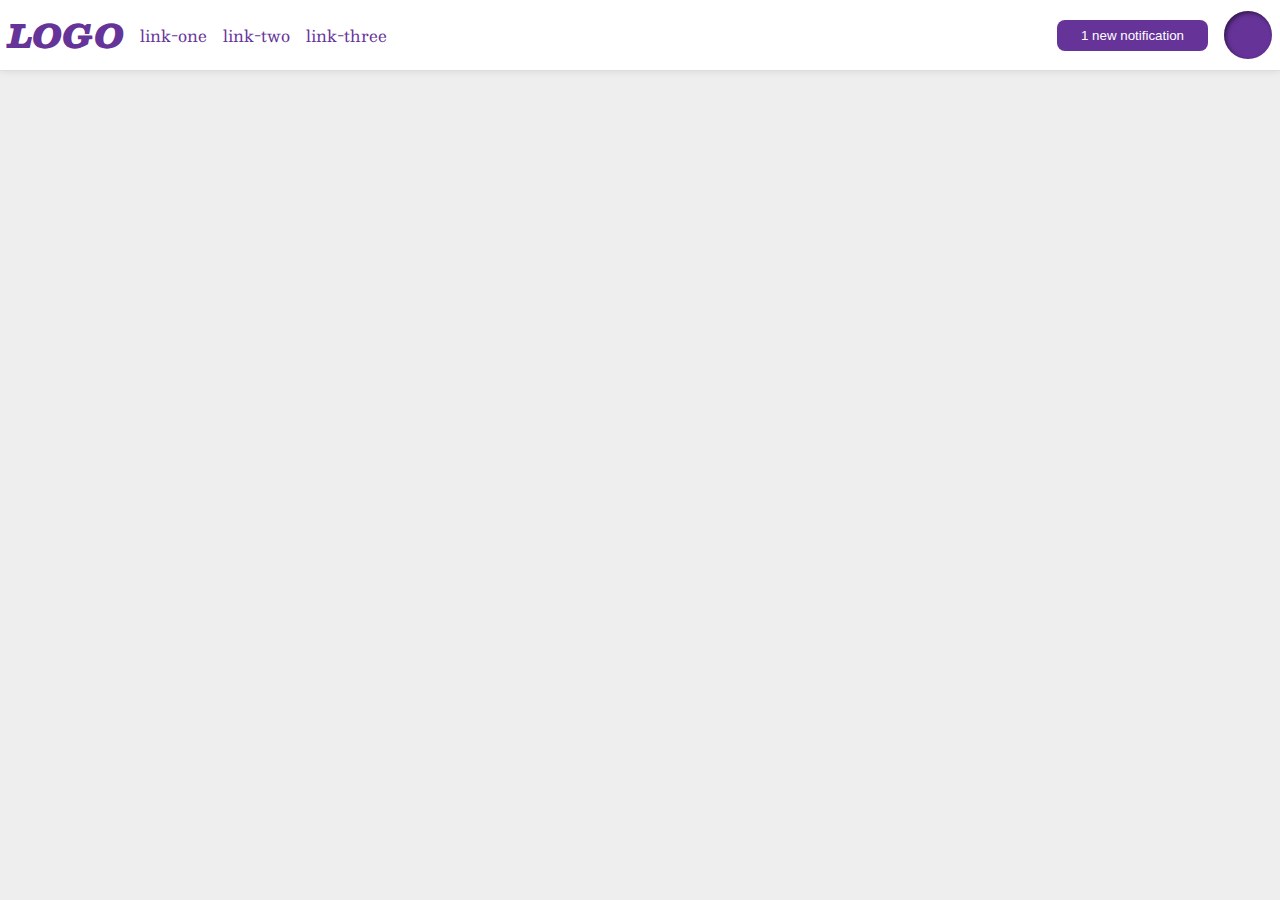
<file: flex/03-flex-header-2/index.html>
<!DOCTYPE html>
<html lang="en">
  <head>
    <meta charset="UTF-8">
    <meta http-equiv="X-UA-Compatible" content="IE=edge">
    <meta name="viewport" content="width=device-width, initial-scale=1.0">
    <title>Flex Header 2</title>
    <link rel="stylesheet" href="style.css">
  </head>
  <body>
    <div class="header">
      <div class="left">
        <div class="logo">
          LOGO
        </div>
        <ul class="links">
          <li><a href="https://google.com">link-one</a></li>
          <li><a href="https://google.com">link-two</a></li>
          <li><a href="https://google.com">link-three</a></li>
        </ul>
      </div>
      <div class="right">
        <button class="notifications">
          1 new notification
        </button>
        <div class="profile-image"></div>
      </div>
    </div>
  </body>
</html>
</file>
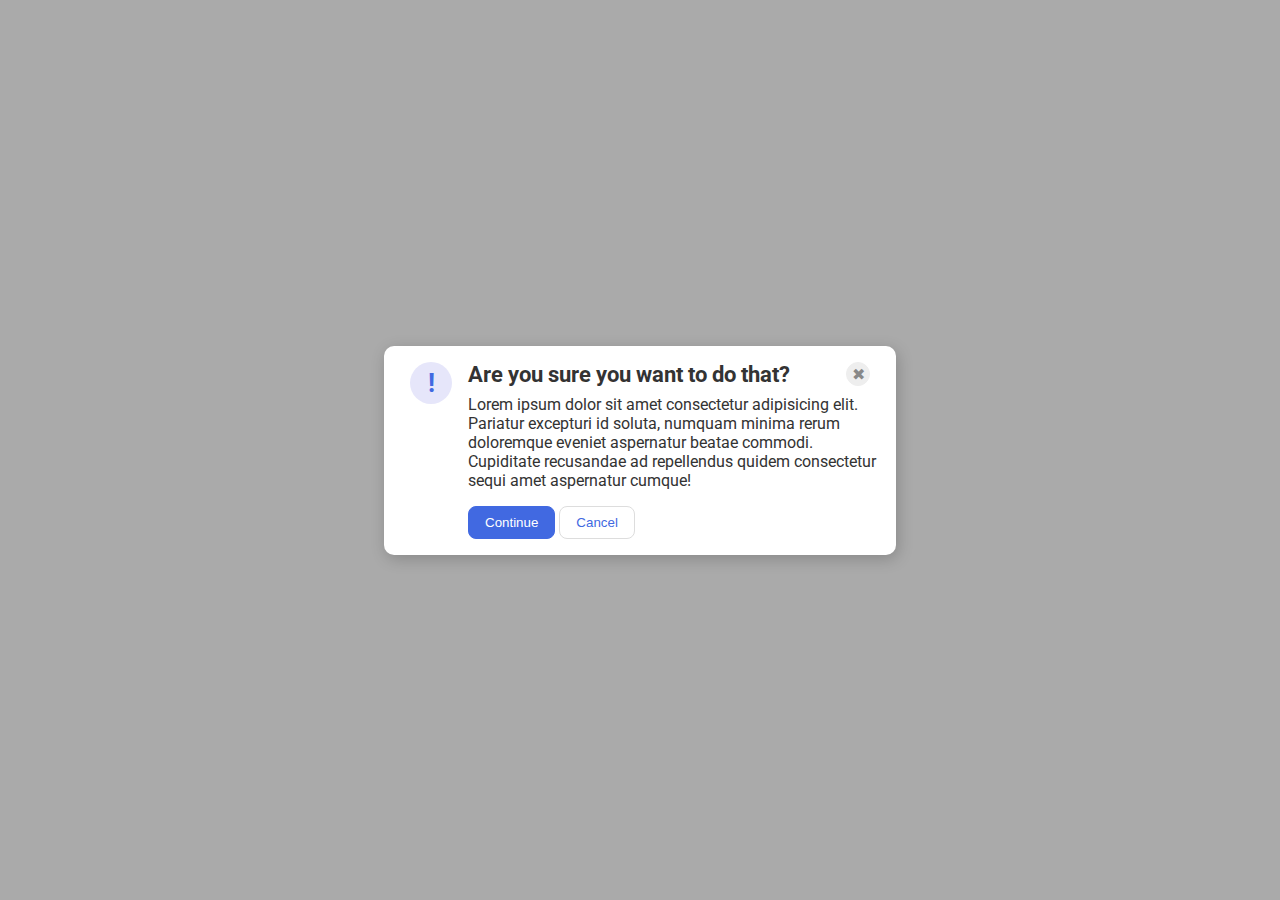
<file: flex/05-flex-modal/index.html>
<!DOCTYPE html>
<html lang="en">
  <head>
    <meta charset="UTF-8">
    <meta http-equiv="X-UA-Compatible" content="IE=edge">
    <meta name="viewport" content="width=device-width, initial-scale=1.0">
    <link rel="stylesheet" href="style.css">
    <title>Modal</title>
  </head>
  <body>
    <div class="modal">
      <div class="icon">!</div>
      <div class="container">
        <div class="header">Are you sure you want to do that?
          <button class="close-button">✖</button>
        </div>
        <div class="text">Lorem ipsum dolor sit amet consectetur adipisicing elit. Pariatur excepturi id soluta, numquam minima rerum doloremque eveniet aspernatur beatae commodi. Cupiditate recusandae ad repellendus quidem consectetur sequi amet aspernatur cumque!</div>
        <button class="continue">Continue</button>
        <button class="cancel">Cancel</button>
      </div>
    </div>
  </body>
</html>
</file>
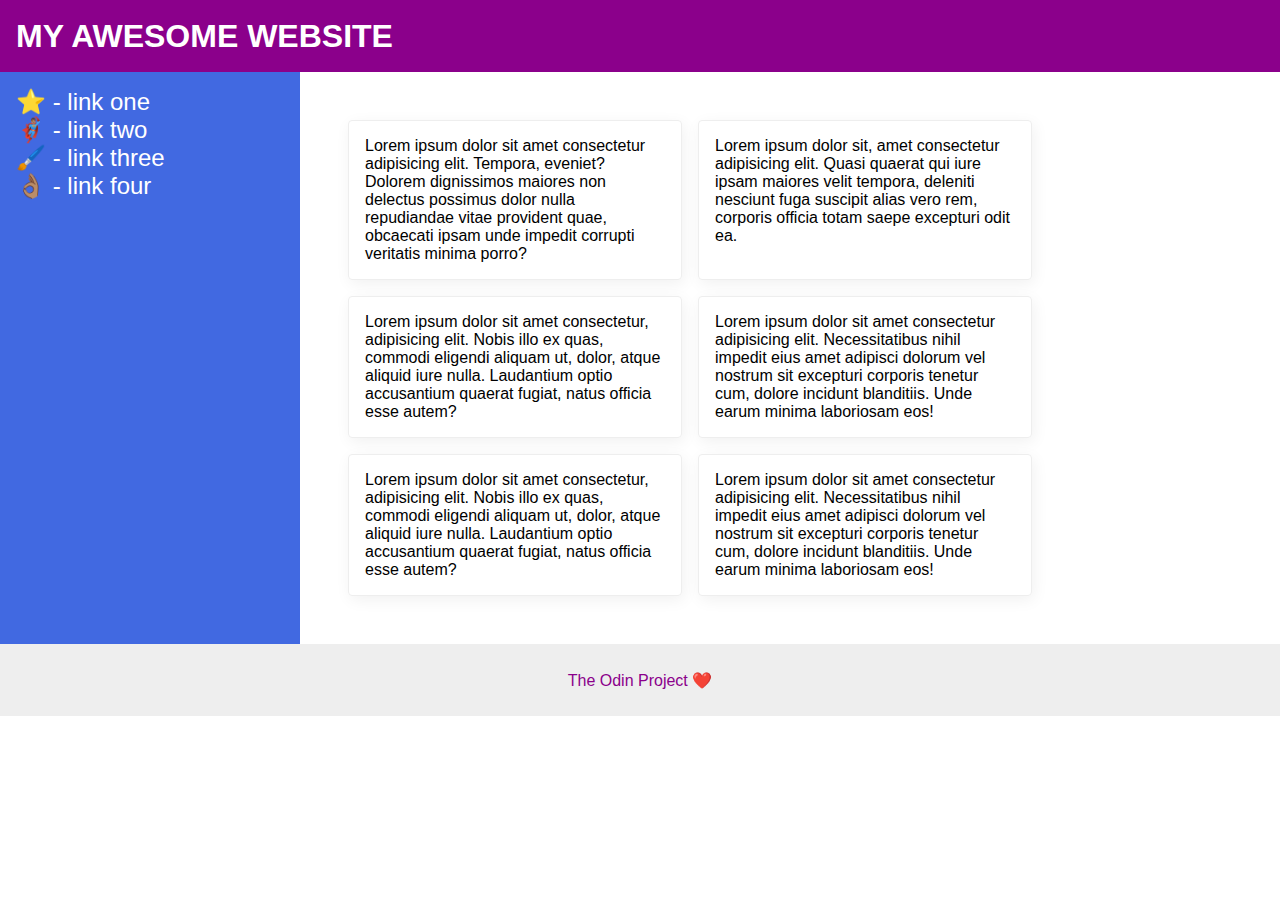
<file: flex/07-flex-layout-2/index.html>
<!DOCTYPE html>
<html lang="en">
  <head>
    <meta charset="UTF-8">
    <meta http-equiv="X-UA-Compatible" content="IE=edge">
    <meta name="viewport" content="width=device-width, initial-scale=1.0">
    <title>The Holy Grail</title>
    <link rel="stylesheet" href="style.css">
  </head>
  <body>
    <div class="header">
      MY AWESOME WEBSITE
    </div>
    
    <div class="content">
      <div class="sidebar">
        <ul>
          <li><a href="#">⭐ - link one</a></li>
          <li><a href="#">🦸🏽‍♂️ - link two</a></li>
          <li><a href="#">🖌️ - link three</a></li>
          <li><a href="#">👌🏽 - link four</a></li>
        </ul>
      </div>
      <div class="card-container">
        <div class="card">Lorem ipsum dolor sit amet consectetur adipisicing elit. Tempora, eveniet? Dolorem dignissimos maiores non delectus possimus dolor nulla repudiandae vitae provident quae, obcaecati ipsam unde impedit corrupti veritatis minima porro?</div>
        <div class="card">Lorem ipsum dolor sit, amet consectetur adipisicing elit. Quasi quaerat qui iure ipsam maiores velit tempora, deleniti nesciunt fuga suscipit alias vero rem, corporis officia totam saepe excepturi odit ea.</div>
        <div class="card">Lorem ipsum dolor sit amet consectetur, adipisicing elit. Nobis illo ex quas, commodi eligendi aliquam ut, dolor, atque aliquid iure nulla. Laudantium optio accusantium quaerat fugiat, natus officia esse autem?</div>
        <div class="card">Lorem ipsum dolor sit amet consectetur adipisicing elit. Necessitatibus nihil impedit eius amet adipisci dolorum vel nostrum sit excepturi corporis tenetur cum, dolore incidunt blanditiis. Unde earum minima laboriosam eos!</div>
        <div class="card">Lorem ipsum dolor sit amet consectetur, adipisicing elit. Nobis illo ex quas, commodi eligendi aliquam ut, dolor, atque aliquid iure nulla. Laudantium optio accusantium quaerat fugiat, natus officia esse autem?</div>
        <div class="card">Lorem ipsum dolor sit amet consectetur adipisicing elit. Necessitatibus nihil impedit eius amet adipisci dolorum vel nostrum sit excepturi corporis tenetur cum, dolore incidunt blanditiis. Unde earum minima laboriosam eos!</div>
      </div>
    </div>
    
    <div class="footer">
      The Odin Project ❤️
    </div>
  </body>
</html>
</file>
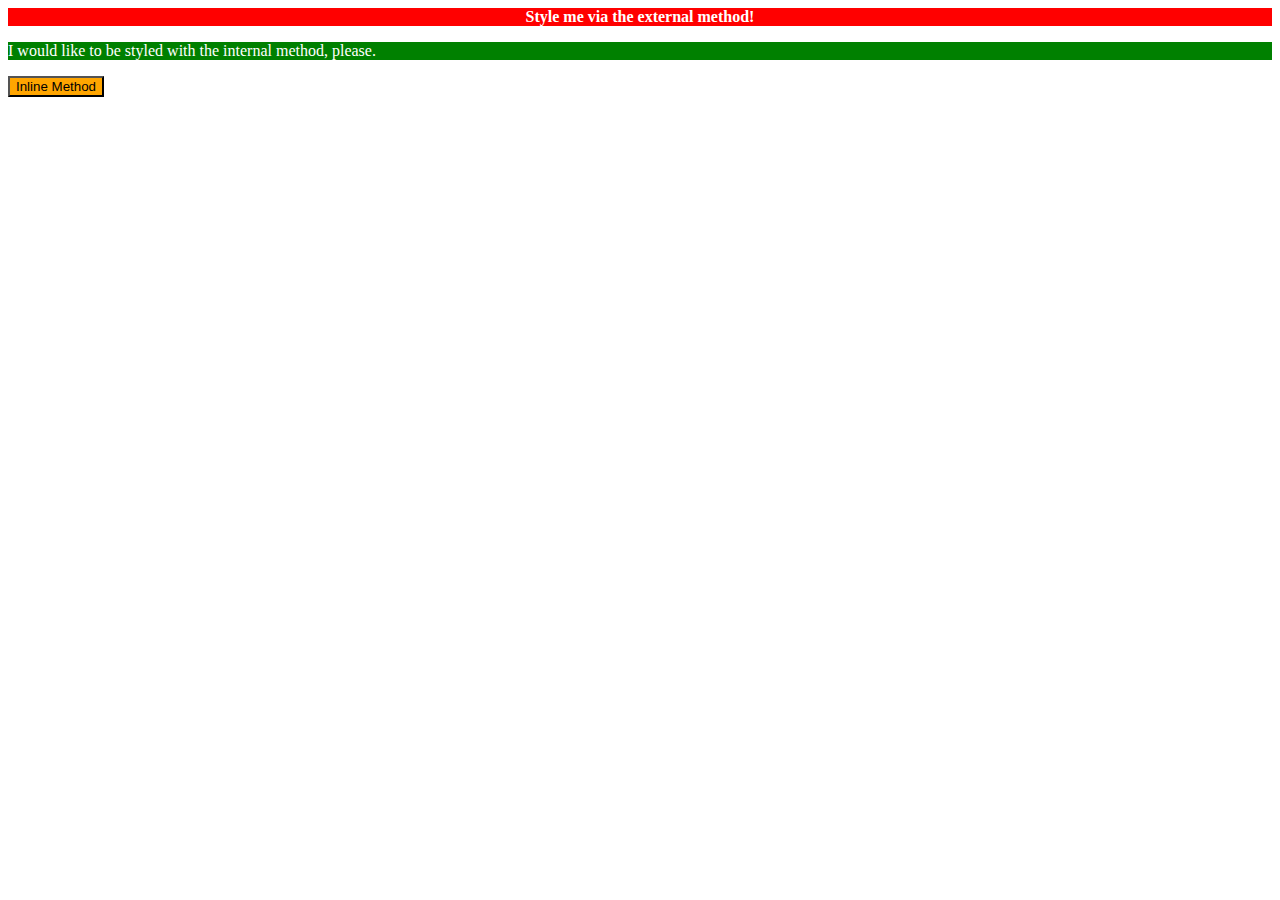
<file: foundations/01-css-methods/index.html>
<!DOCTYPE html>
<html lang="en">
  <head>
    <meta charset="UTF-8">
    <meta http-equiv="X-UA-Compatible" content="IE=edge">
    <meta name="viewport" content="width=device-width, initial-scale=1.0">
    <link rel="stylesheet" href="styles.css">
    <title>Methods for Adding CSS</title>
    <style>
      p {
        color: white;
        background-color: green;
      }
    </style>
  </head>
  <body>
    <div>Style me via the external method!</div>
    <p>I would like to be styled with the internal method, please.</p>
    <button style="color: black; background-color: orange;">Inline Method</button>
  </body>
</html>
</file>
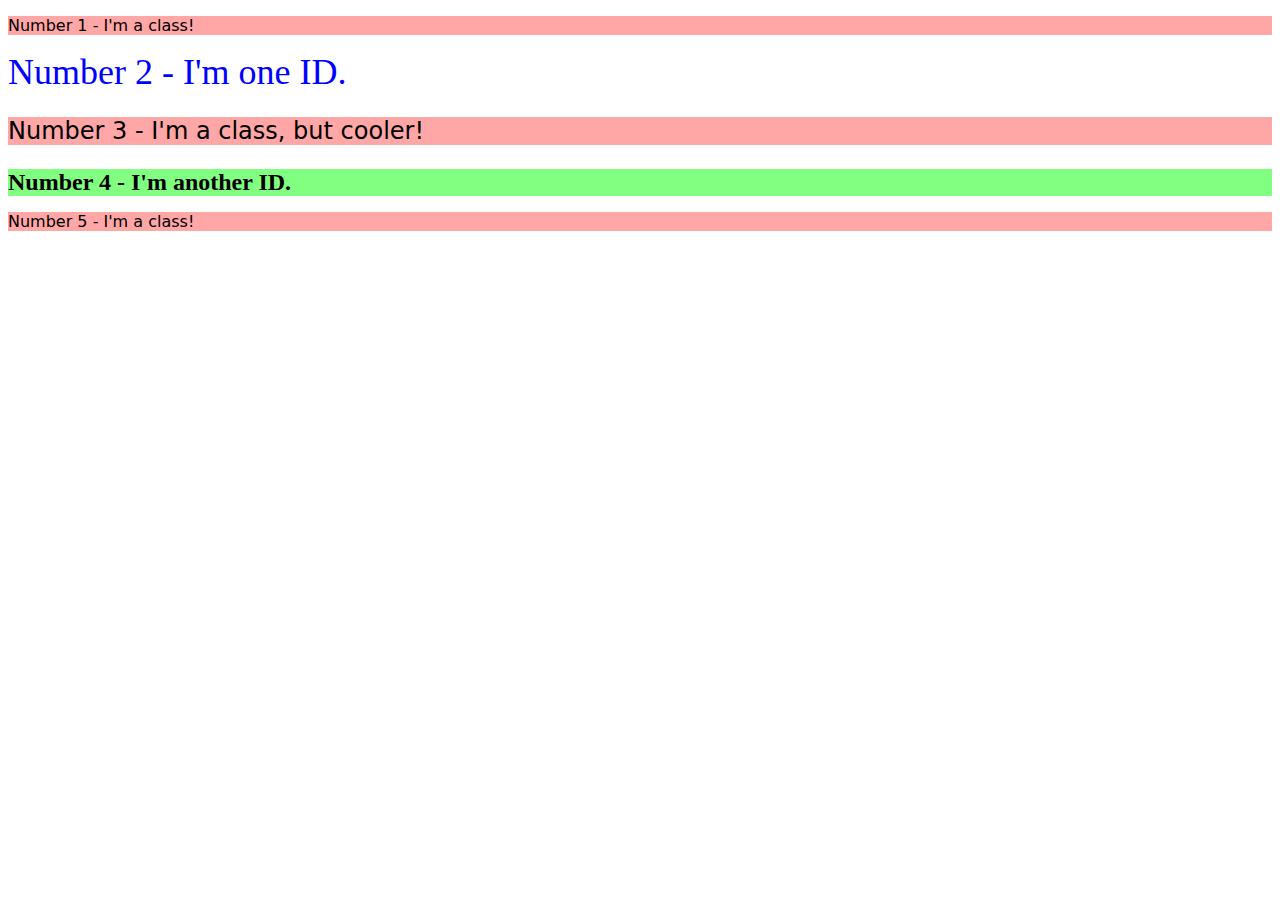
<file: foundations/02-class-id-selectors/index.html>
<!DOCTYPE html>
<html lang="en">
  <head>
    <meta charset="UTF-8">
    <meta http-equiv="X-UA-Compatible" content="IE=edge">
    <meta name="viewport" content="width=device-width, initial-scale=1.0">
    <title>Class and ID Selectors</title>
    <link rel="stylesheet" href="style.css">
  </head>
  <body>
    <p class="odd">Number 1 - I'm a class!</p>
    <div id="second">Number 2 - I'm one ID.</div>
    <p class="odd adjust-font-size">Number 3 - I'm a class, but cooler!</p>
    <div id="fourth" class="adjust-font-size">Number 4 - I'm another ID.</div>
    <p class="odd">Number 5 - I'm a class!</p>
  </body>
</html>
</file>
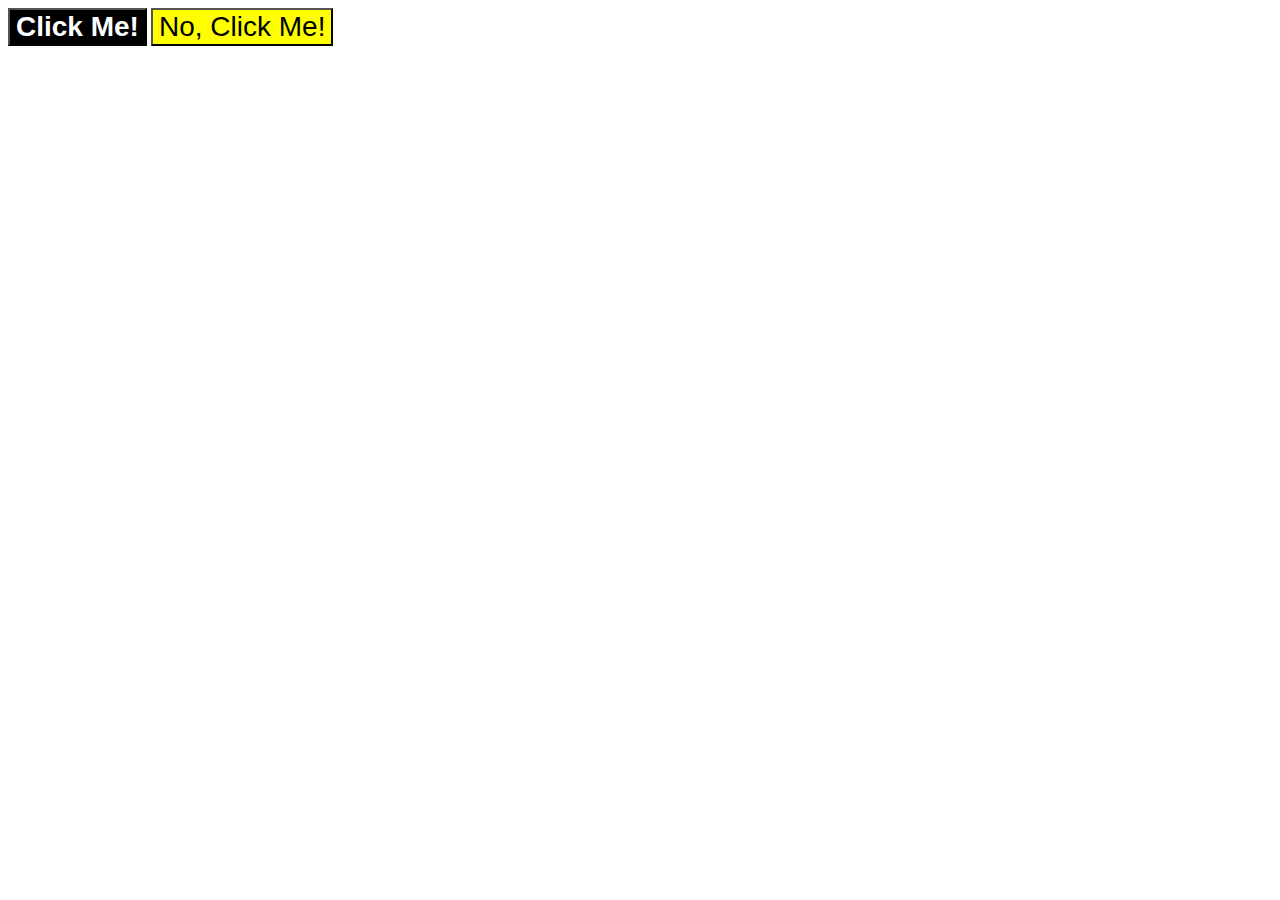
<file: foundations/03-grouping-selectors/index.html>
<!DOCTYPE html>
<html lang="en">
  <head>
    <meta charset="UTF-8">
    <meta http-equiv="X-UA-Compatible" content="IE=edge">
    <meta name="viewport" content="width=device-width, initial-scale=1.0">
    <title>Grouping Selectors</title>
    <link rel="stylesheet" href="style.css">
  </head>
  <body>
    <button class="inverted-color">Click Me!</button>
    <button class="yellow">No, Click Me!</button>
  </body>
</html>
</file>
<file: flex/03-flex-header-2/style.css>
/* this is some magical font-importing.  
you'll learn about it later. */
@import url('https://fonts.googleapis.com/css2?family=Besley:ital,wght@0,400;1,900&display=swap');

body {
  margin: 0;
  background: #eee;
  font-family: Besley, serif;
}

.header {
  background: white;
  border-bottom: 1px solid #ddd;
  box-shadow: 0 0 8px rgba(0,0,0,.1);
  display: flex;
  justify-content: space-between;
  padding: 8px;
  /* this was my old solution */
  /* gap: 16px; */
  /* align-items: center; */
}

.profile-image {
  background: rebeccapurple;
  box-shadow: inset 2px 2px 4px rgba(0,0,0,.5);
  border-radius: 50%;
  width: 48px;
  height: 48px;
}

.logo {
  color: rebeccapurple;
  font-size: 32px;
  font-weight: 900;
  font-style: italic;
}

button {
  border: none;
  border-radius: 8px;
  background: rebeccapurple;
  color: white;
  padding: 8px 24px;
}

a {
  /* this removes the line under our links */
  text-decoration: none;
  color: rebeccapurple;
}

ul {
  list-style-type: none;
  display: flex;
  margin: 0;
  padding: 0;
  gap: 16px;
}

.left, .right {
  display: flex;
  align-items: center;
  gap: 16px;
}
/* old solution
.links {
  display: flex;
  margin-right: auto;
  gap: 16px;
} */
</file>
<file: flex/05-flex-modal/style.css>
@import url('https://fonts.googleapis.com/css2?family=Roboto:wght@400;700&display=swap');

html, body {
  height: 100%;
}

body {
  font-family: Roboto, sans-serif;
  margin: 0;
  background: #aaa;
  color: #333;
  /* I'll give you this one for free lol */
  display: flex;
  align-items: center;
  justify-content: center;
}

.modal {
  background: white;
  width: 480px;
  border-radius: 10px;
  box-shadow: 2px 4px 16px rgba(0,0,0,.2);
  padding: 16px;
  display: flex;
  gap: 16px;
  /* flex-wrap: wrap; */
}

.icon {
  color: royalblue;
  font-size: 26px;
  font-weight: 700;
  background: lavender;
  width: 42px;
  height: 42px;
  border-radius: 50%;
  display: flex;
  align-items: center;
  justify-content: center;
  margin-left: 10px;
  flex-shrink: 0;
}

.close-button {
  background: #eee;
  border-radius: 50%;
  color: #888;
  font-weight: 400;
  font-size: 16px;
  height: 24px;
  width: 24px;
  display: flex;
  align-items: center;
  justify-content: center;
  border: 1px solid #eee;
  padding: 0;
  margin-right: 10px;
}

button {
  cursor: pointer;
  padding: 8px 16px;
  border-radius: 8px;
}

button.continue {
  background: royalblue;
  border: 1px solid royalblue;
  color: white;
}

button.cancel {
  background: white;
  border: 1px solid #ddd;
  color: royalblue;
}

.header {
  font-weight: 700;
  font-size: 22px;
  display: flex;
  align-items: center;
  justify-content: space-between;
  margin-bottom: 8px;
}

.text {
  margin-bottom: 16px;
}
</file>
<file: flex/07-flex-layout-2/style.css>
body {
  font-family: -apple-system, BlinkMacSystemFont, 'Segoe UI', Roboto, Oxygen, Ubuntu, Cantarell, 'Open Sans', 'Helvetica Neue', sans-serif;
  margin: 0;
  min-height: 100vh;
  display: flex;
  flex-direction: column;
  flex: 1;
}

.header {
  height: 72px;
  background: darkmagenta;
  color: white;
  font-size: 32px;
  font-weight: 900;
  display: flex;
  justify-content: flex-start;
  align-items: center;
  padding-left: 16px;
}

.footer {
  height: 72px;
  background: #eee;
  color: darkmagenta;
  text-align: center;
  padding: auto;
  display: flex;
  justify-content: center;
  align-items: center;
}

.sidebar {
  width: 300px;
  background: royalblue;
  box-sizing: border-box;
  flex-shrink: 0;
  padding: 16px;
}

.card {
  border: 1px solid #eee;
  box-shadow: 2px 4px 16px rgba(0,0,0,.06);
  border-radius: 4px;
}

ul{
  list-style-type: none;
  margin: 0;
  padding: 0;
}

a {
  text-decoration: none;
  color: white;
  font-size: 24px;
}

.content {
  display: flex;
}

.card-container {
  display: flex;
  flex-wrap: wrap;
  gap: 16px;
  padding: 48px;
}

.card {
  max-width: 300px;
  padding: 16px;
}
</file>
<file: foundations/01-css-methods/styles.css>
div{
    color: white;
    background-color: red;
    text-align: center;
    font-weight: 700;
}
</file>
<file: foundations/02-class-id-selectors/style.css>
.odd{
    background-color: rgb(255,167,167);
    font-family: Verdana, "DejaVu Sans", sans-serif
}

.adjust-font-size{
    font-size: 24px;
}

#second{
    color: rgb(0, 0, 255);
    font-size: 36px;
}

#fourth{
    background-color: rgb(128, 255, 128);
    font-weight: bold;
}
</file>
<file: foundations/03-grouping-selectors/style.css>
.inverted-color,
.yellow{
    font-size: 28px;
    font-family: Helvetica, "Times New Roman", sans-serif;
}

.inverted-color{
    background-color: #000000;
    font-weight: bold;
    color: hsl(0, 0%, 100%);
}

.yellow{
    background-color: yellow;
}
</file>
